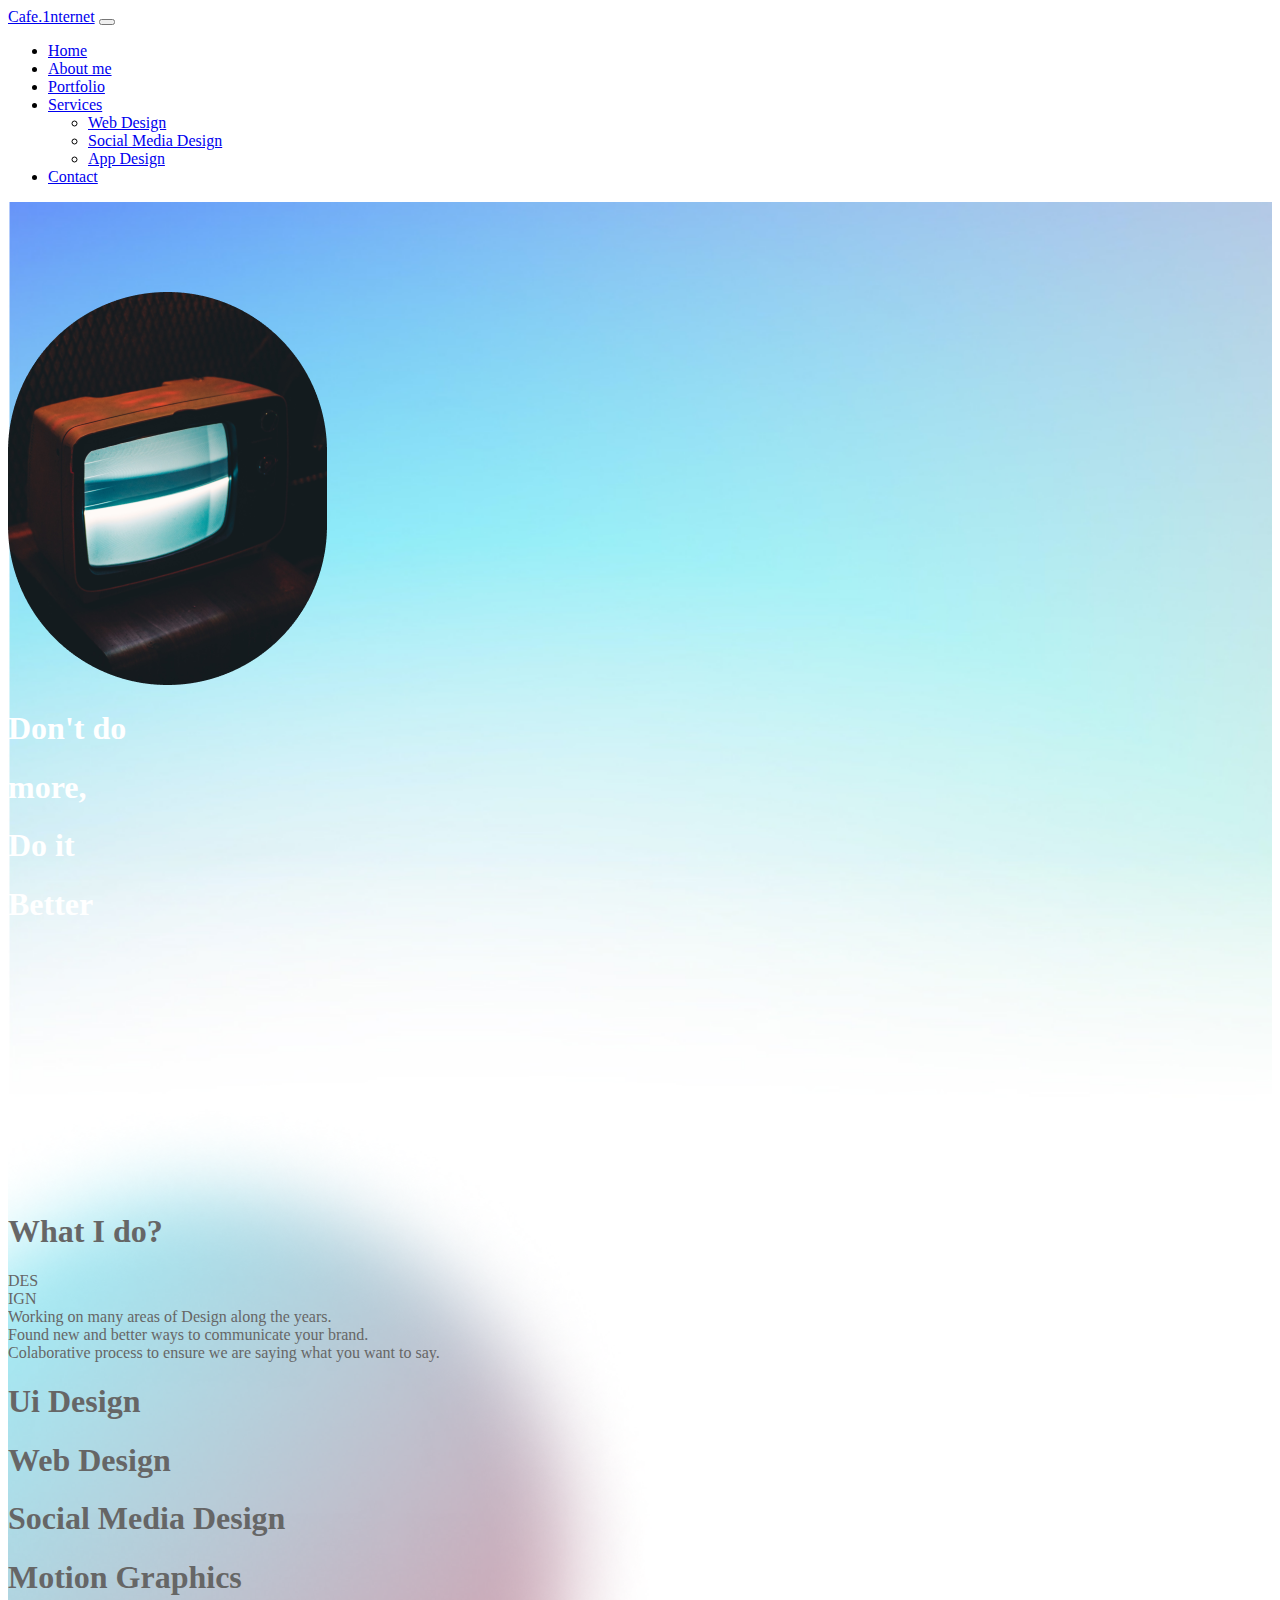
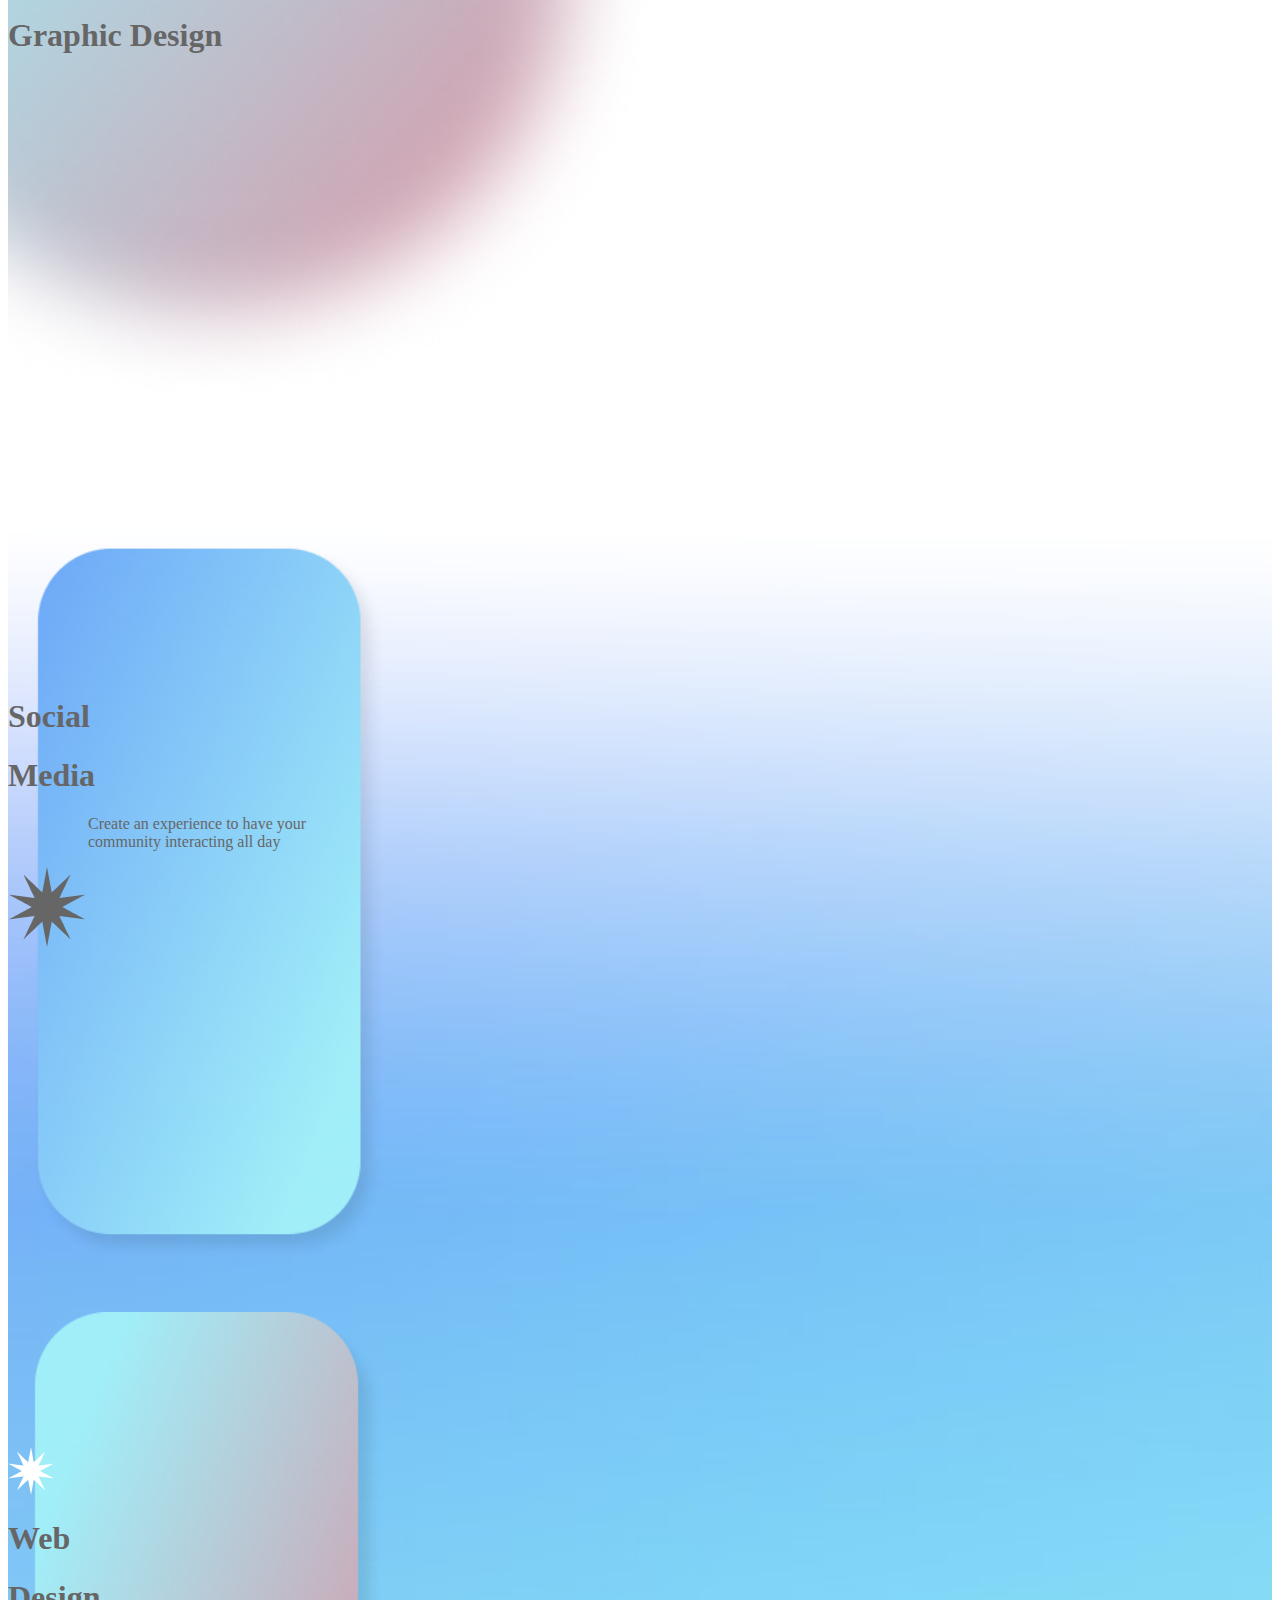
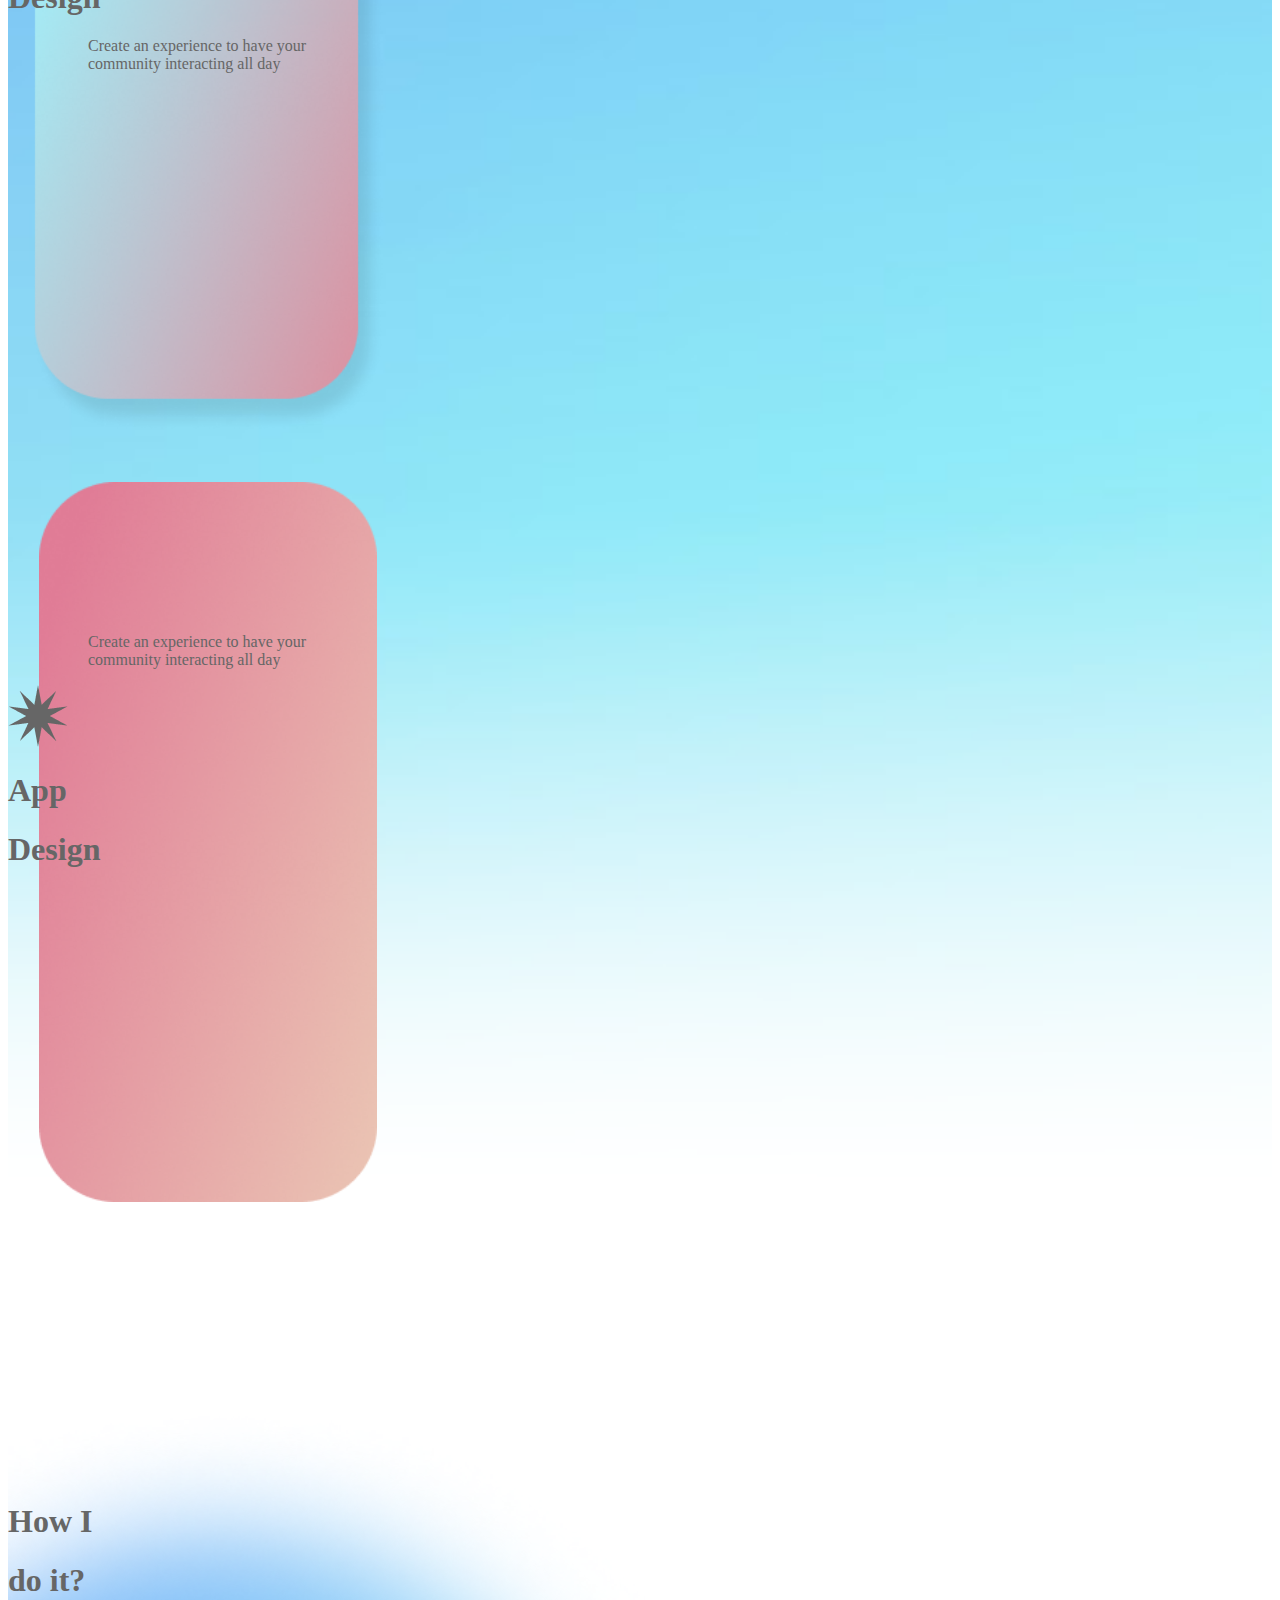
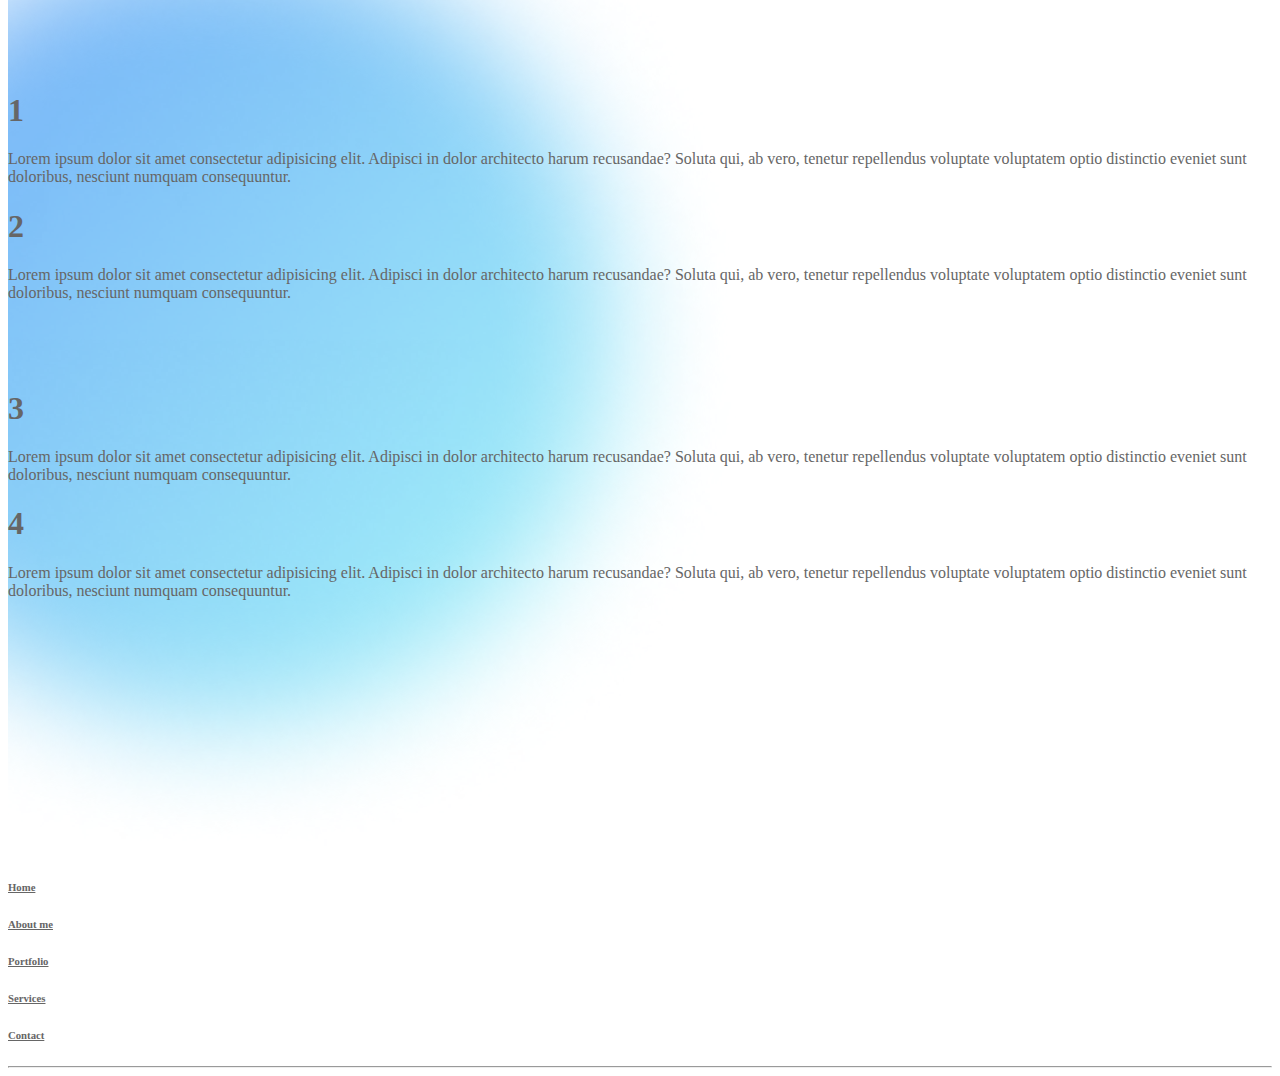
<file: index.html>
<!DOCTYPE html>
<html lang="en">
<head>
    <meta charset="UTF-8">
    <meta http-equiv="X-UA-Compatible" content="IE=edge">
    <meta name="viewport" content="width=device-width, initial-scale=1.0">
    <title>Portfolio</title>
    <link rel="preconnect" href="https://fonts.googleapis.com">
        <link rel="preconnect" href="https://fonts.gstatic.com" crossorigin>
        <link href="https://fonts.googleapis.com/css2?family=Oi&family=Roboto&display=swap" rel="stylesheet">
        <link href="https://cdn.jsdelivr.net/npm/bootstrap@5.1.3/dist/css/bootstrap.min.css" rel="stylesheet" integrity="sha384-1BmE4kWBq78iYhFldvKuhfTAU6auU8tT94WrHftjDbrCEXSU1oBoqyl2QvZ6jIW3" crossorigin="anonymous">
        <link rel="stylesheet" href="./style.css">
</head>
<body>
    <header></header>
    <nav class="navbar navbar-expand-lg navbar-light bg-light">
        <div class="container-fluid">
        <a class="navbar-brand" href="./index.html">Cafe.1nternet</a>
        <button class="navbar-toggler" type="button" data-bs-toggle="collapse" data-bs-target="#navbarSupportedContent" aria-controls="navbarSupportedContent" aria-expanded="false" aria-label="Toggle navigation">
            <span class="navbar-toggler-icon"></span>
        </button>
        <div class="collapse navbar-collapse" id="navbarSupportedContent">
            <ul class="navbar-nav me-auto mb-2 mb-lg-0">
            <li class="nav-item">
                <a class="nav-link active" aria-current="page" href="#">Home</a>
            </li>
            <li class="nav-item">
                <a class="nav-link" href="./Pages/about-me.html">About me</a>
            </li>
            <li class="nav-item">
                <a class="nav-link" href="./Pages/portfolio.html">Portfolio</a>
            </li>
            <li class="nav-item dropdown">
                <a class="nav-link dropdown-toggle" href="#" id="navbarDropdown" role="button" data-bs-toggle="dropdown" aria-expanded="false">
                Services
                </a>
                <ul class="dropdown-menu" aria-labelledby="navbarDropdown">
                <li><a class="dropdown-item" href="#">Web Design</a></li>
                <li><a class="dropdown-item" href="#">Social Media Design</a></li>
                <li><a class="dropdown-item" href="#">App Design</a></li>
                </ul>
            </li>
            <li class="nav-item">
                <a class="nav-link" href="./Pages/">Contact</a>
            </li>
            </ul>
        </div>
        </div>
    </nav>
    <div class="Home__Header__BG">
        <div class="container">
            <div class="row">
                    <div class="col-6"><img src="./img/Banner_img.png" alt=""></div>
                    <div class="col-6">
                        <h1 class="display-2 fw-bold text--white">Don't do</h1>
                        <h1 class="display-2 fw-bold text--white"> more, </h1>
                        <h1 class="display-1 fw-bold text--white"> Do it </h1>
                        <h1 class="display-1 fw-bold text--white"> Better </h1>
                    </div>
                </div>
            </div>
        </div>
    </div>
    <span></span>
    <main>
        <section class="WhatIdo__BG ">
            <div class="container">
                <div class="row">
                    <!-- Stack the columns on mobile by making one full-width and the other half-width -->
                    <div class="row">
                        <div class="col-lg-5 col-md-12  align-middle WhatIdo__Rspnsve">
                            <h1 class="fw-bold text--gray "> What I do?</h1>
                            <div class="row display-2 fw-bold text--gray"> DES</div>
                            <div class="row display-2 fw-bold text--gray"> IGN</div>
                            <div class="row text--gray"> Working on many areas of Design along the years.</div>
                            <div class="row text--gray"> Found new and better ways to communicate your brand.</div>
                            <div class="row text--gray"> Colaborative process to ensure we are saying what you want to say.</div>
                        </div>
                    <div class="col-lg-7 col-md-12 align-middle WhatIdo__Rspnsve">
                        <h1 class="fw-bold text--gray text-end">Ui Design</h1>
                        <h1 class="fw-bold text--gray text-end">Web Design</h1>
                        <h1 class="fw-bold text--gray text-end">Social Media Design</h1>
                        <h1 class="fw-bold text--gray text-end">Motion Graphics</h1>
                        <h1 class="fw-bold text--gray text-end">Graphic Design</h1>
                    </div>
                </div>
            </div>
        </section>
        <section class="services__BG">
            <div class="container">
                <div class="row justify-content-evenly">
                    <div class="col-xl-4 col-md-6 col-sm-6 services__Panel1">
                        <div class="row">
                            <h1 class="fw-bold text--gray">Social</h1>
                            <h1 class="fw-bold text--gray">Media</h1>
                        </div>
                        <div class="row">
                            <p class="text--gray text-center services__Panel__text">Create an experience to have your community interacting all day</p>
                        </div>
                        <div class="row services__Panel__STAR1">
                            <img src="./img/services__Panel1__STAR.png" alt="">
                        </div>
                    </div>
                    <div class="col-xl-4 col-md-6 col-sm-4 services__Panel2">
                        <div class="row services__Panel__STAR2 mx-auto d-block">
                            <img src="./img/Services__Panel 2__STAR.png" alt="">
                        </div>
                        <div class="row">
                            <h1 class="fw-bold text--gray">Web</h1>
                            <h1 class="fw-bold text--gray">Design</h1>
                        </div>
                        <div class="row align-bottom">
                            <p class="text--gray text-center services__Panel__text">Create an experience to have your community interacting all day</p>
                        </div>
                    </div>
                    <div class="col-xl-4 col-md-6 col-sm-6 services__Panel3">
                        <div class="row">
                            <p class="text--gray text-center services__Panel__text">Create an experience to have your community interacting all day</p>
                        </div>
                        <div class="row services__Panel__STAR2 mx-auto d-block">
                            <img src="./img/Services__Panel 3__STAR.png" alt="">
                        </div>
                        <div class="row services__Panel1__STAR align-text-bottom">
                            <h1 class="fw-bold text--gray">App</h1>
                            <h1 class="fw-bold text--gray">Design</h1>
                        </div>
                    </div>
                    
                </div>
            </div>
        </section>
        <section class="HowIdoit__BG">
            <div class="row HowIdoit__text">
                <div class="col-lg-3 col-md-12">
                    <h1 class="display-1 fw-bold text--gray text-center"> How I</h1>
                    <h1 class="display-1 fw-bold text--gray text text-center"> do it?</h1>
                </div>
                <div class="col-lg-9 col-md-12">
                    <div class="row HowIdoit__text">
                        <div class="col-lg-1 col-md-2 col-sm-4 text-end">
                            <h1 class="display-1 fw-bold text--gray">1</h1>
                        </div>
                        <div class="col-lg-4 col-md-3 col-sm-8">
                            <p class="text--gray text-center">Lorem ipsum dolor sit amet consectetur adipisicing elit. Adipisci in dolor architecto harum recusandae? Soluta qui, ab vero, tenetur repellendus voluptate voluptatem optio distinctio eveniet sunt doloribus, nesciunt numquam consequuntur.</p>
                        </div>
                        <div class="col-lg-2 col-sm-0 col-md-2"></div>
                        <div class="col-lg-1 col-sm-4 col-md-2 text-end">
                            <h1 class="display-1 fw-bold text--gray">2</h1>
                        </div>
                        <div class="col-lg-4 col-sm-8 col-md-3">
                            <p class="text--gray text-center">Lorem ipsum dolor sit amet consectetur adipisicing elit. Adipisci in dolor architecto harum recusandae? Soluta qui, ab vero, tenetur repellendus voluptate voluptatem optio distinctio eveniet sunt doloribus, nesciunt numquam consequuntur.</p>
                        </div>
                    <div class="row HowIdoit__text">
                        <div class="col-lg-1 col-sm-4 col-md-2 text-end">
                            <h1 class="display-1 fw-bold text--gray">3</h1>
                        </div>
                        <div class="col-lg-4 col-sm-8 col-md-3">
                            <p class="text--gray text-center">Lorem ipsum dolor sit amet consectetur adipisicing elit. Adipisci in dolor architecto harum recusandae? Soluta qui, ab vero, tenetur repellendus voluptate voluptatem optio distinctio eveniet sunt doloribus, nesciunt numquam consequuntur.</p>
                        </div>
                        <div class="col-lg-2 col-sm-0 col-md-2"></div>
                        <div class="col-lg-1 col-sm-4 col-md-2 text-end">
                            <h1 class="display-1 fw-bold text--gray">4</h1>
                        </div>
                        <div class="col-lg-4 col-sm-8 col-md-3">
                            <p class="text--gray text-center">Lorem ipsum dolor sit amet consectetur adipisicing elit. Adipisci in dolor architecto harum recusandae? Soluta qui, ab vero, tenetur repellendus voluptate voluptatem optio distinctio eveniet sunt doloribus, nesciunt numquam consequuntur.</p>
                        </div>
                    </div>
                </div>
            </div>
        </section>
    </main>
    <script src="https://cdn.jsdelivr.net/npm/bootstrap@5.1.3/dist/js/bootstrap.bundle.min.js" integrity="sha384-ka7Sk0Gln4gmtz2MlQnikT1wXgYsOg+OMhuP+IlRH9sENBO0LRn5q+8nbTov4+1p" crossorigin="anonymous"></script>
</body>
<footer>
    <div class="container justify-content-evenly">
        
        <section class="mt-5">
          
          <div class="row text-center d-flex justify-content-center pt-5">
            
            <div class="col-md-2">
              <h6 class="font-weight-bold">
                <a href="./index.html" class="text--gray">Home</a>
              </h6>
            </div>
            
            <div class="col-md-2">
              <h6 class="font-weight-bold">
                <a href="./Pages/about-me.html" class="text--gray">About me</a>
              </h6>
            </div>
            <div class="col-md-2">
              <h6 class="font-weight-bold">
                <a href="./Pages/portfolio.html" class="text--gray">Portfolio</a>
              </h6>
            </div>
            <div class="col-md-2">
              <h6 class="font-weight-bold">
                <a href="#!" class="text--gray">Services</a>
              </h6>
            </div>
            <div class="col-md-2">
              <h6 class="font-weight-bold">
                <a href="./Pages/contact.html" class="text--gray">Contact</a>
              </h6>
            </div>
          </div>
        </section>
  
        <hr class="my-5" />
</footer>
</file>
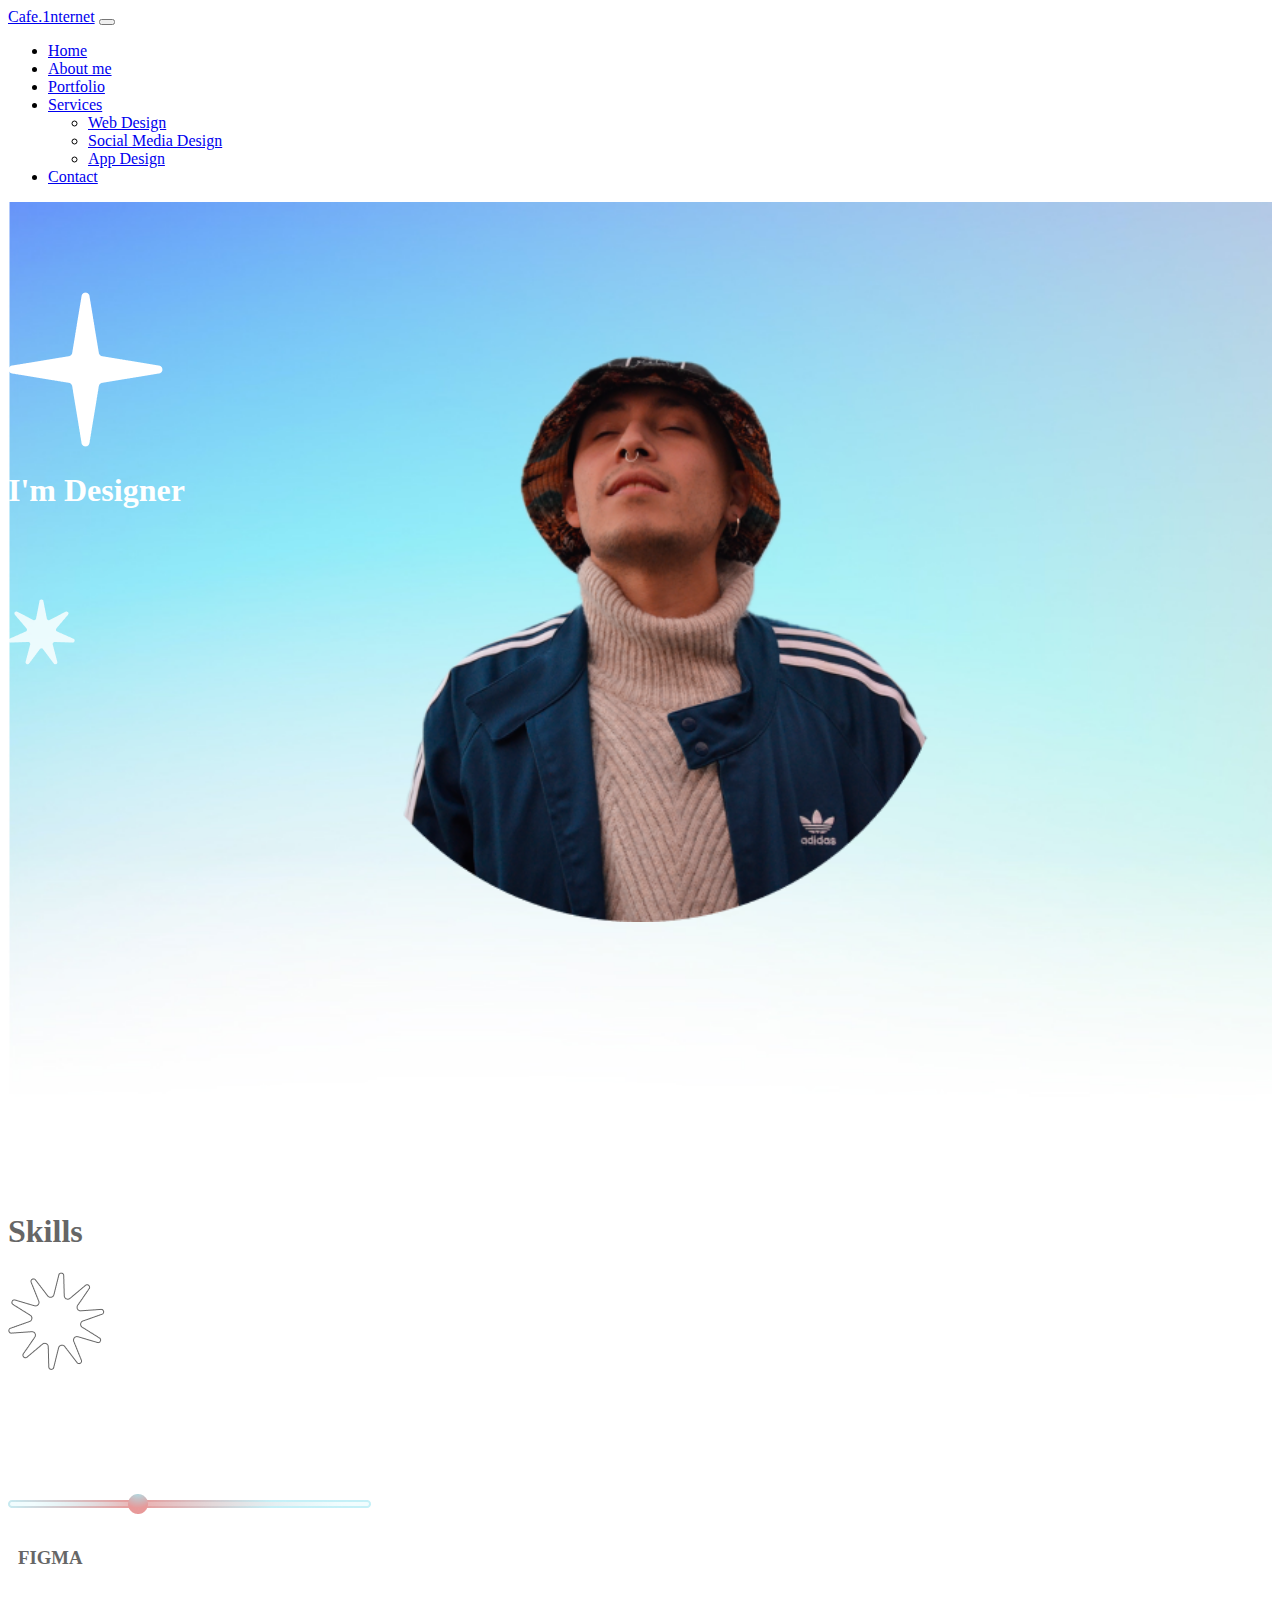
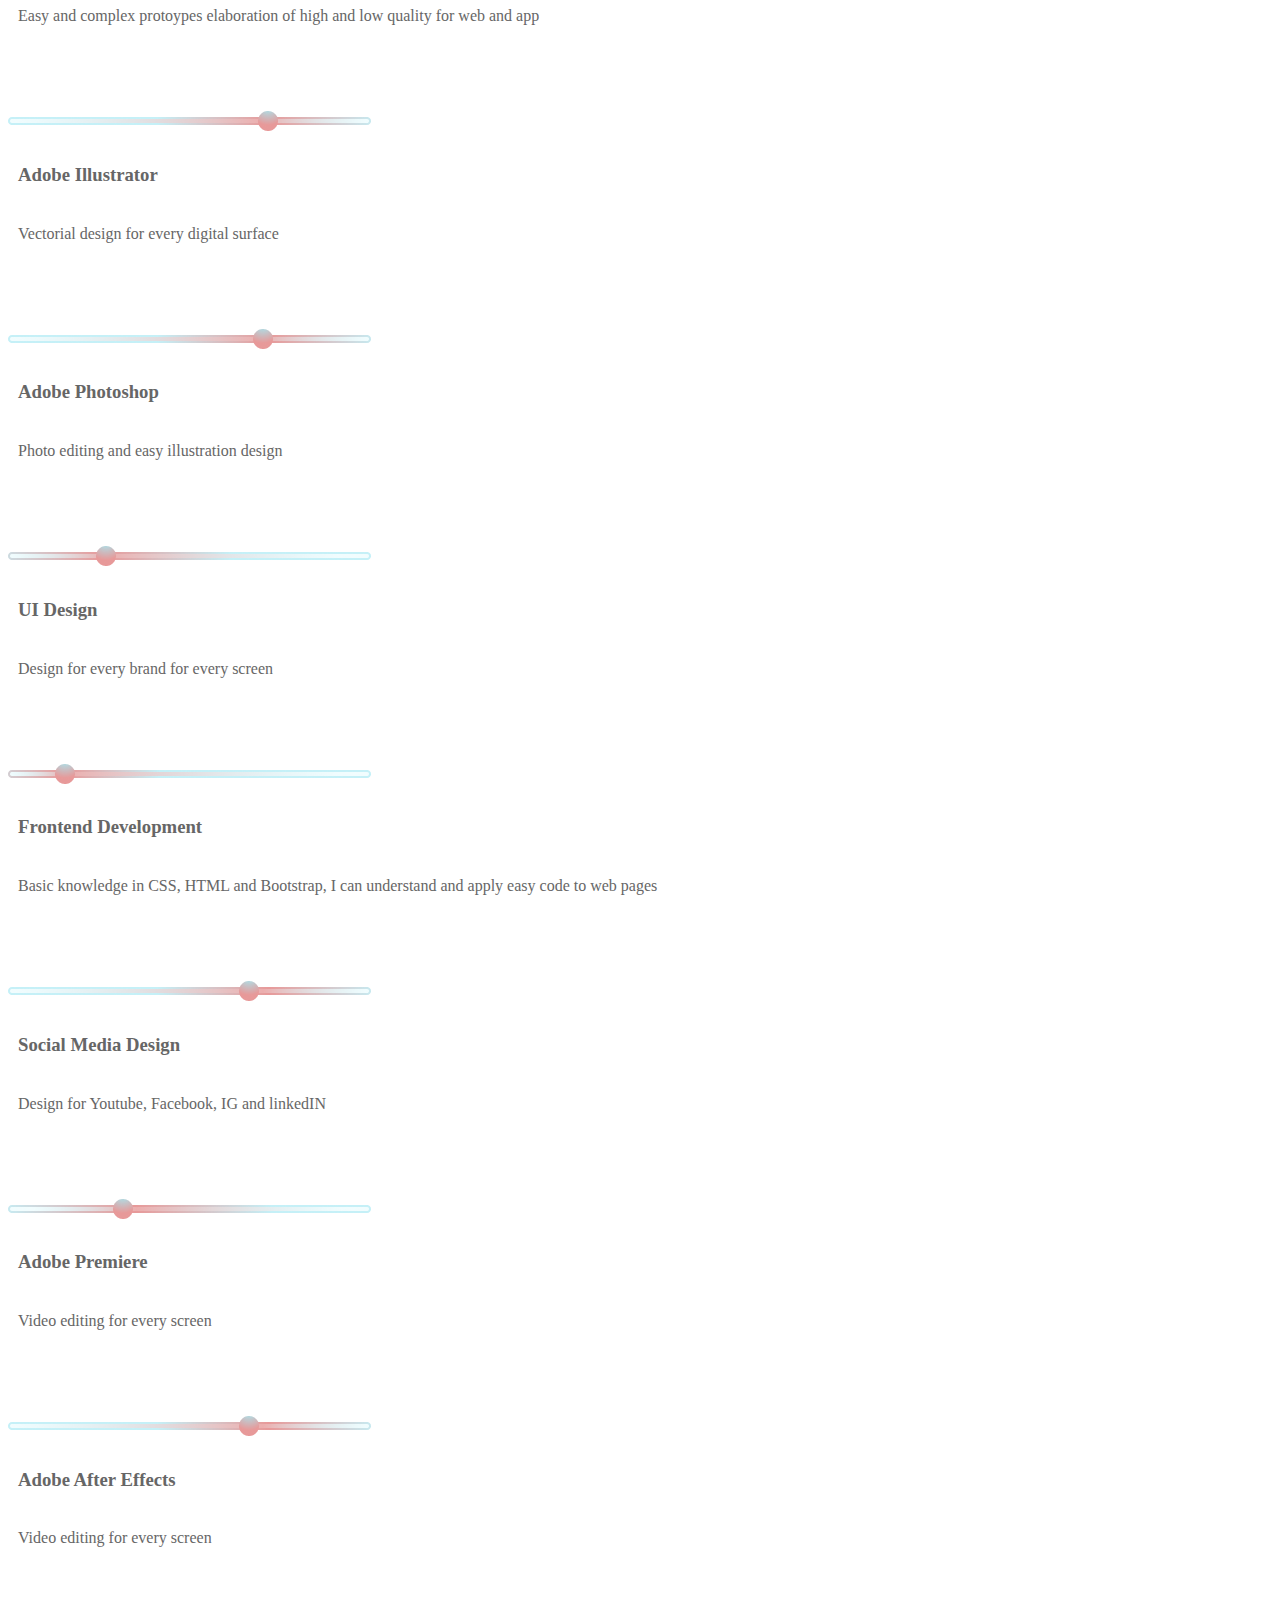
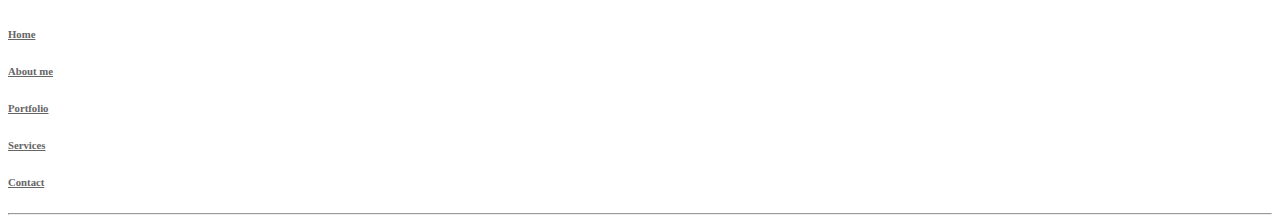
<file: Pages/about-me.html>
<!DOCTYPE html>
<html lang="en">
<head>
    <meta charset="UTF-8">
    <meta http-equiv="X-UA-Compatible" content="IE=edge">
    <meta name="viewport" content="width=device-width, initial-scale=1.0">
    <title>Portfolio</title>
    <link rel="preconnect" href="https://fonts.googleapis.com">
        <link rel="preconnect" href="https://fonts.gstatic.com" crossorigin>
        <link href="https://fonts.googleapis.com/css2?family=Oi&family=Roboto&display=swap" rel="stylesheet">
        <link href="https://cdn.jsdelivr.net/npm/bootstrap@5.1.3/dist/css/bootstrap.min.css" rel="stylesheet" integrity="sha384-1BmE4kWBq78iYhFldvKuhfTAU6auU8tT94WrHftjDbrCEXSU1oBoqyl2QvZ6jIW3" crossorigin="anonymous">
        <link rel="stylesheet" href="../style.css">
</head>
<body>
    <header></header>
    <nav class="navbar navbar-expand-lg navbar-light bg-light">
        <div class="container-fluid">
        <a class="navbar-brand" href="../index.html">Cafe.1nternet</a>
        <button class="navbar-toggler" type="button" data-bs-toggle="collapse" data-bs-target="#navbarSupportedContent" aria-controls="navbarSupportedContent" aria-expanded="false" aria-label="Toggle navigation">
            <span class="navbar-toggler-icon"></span>
        </button>
        <div class="collapse navbar-collapse" id="navbarSupportedContent">
            <ul class="navbar-nav me-auto mb-2 mb-lg-0">
            <li class="nav-item">
                <a class="nav-link active" aria-current="page" href="../index.html">Home</a>
            </li>
            <li class="nav-item">
                <a class="nav-link" href="#">About me</a>
            </li>
            <li class="nav-item">
                <a class="nav-link" href="../Pages/portfolio.html">Portfolio</a>
            </li>
            <li class="nav-item dropdown">
                <a class="nav-link dropdown-toggle" href="#" id="navbarDropdown" role="button" data-bs-toggle="dropdown" aria-expanded="false">
                Services
                </a>
                <ul class="dropdown-menu" aria-labelledby="navbarDropdown">
                <li><a class="dropdown-item" href="#">Web Design</a></li>
                <li><a class="dropdown-item" href="#">Social Media Design</a></li>
                <li><a class="dropdown-item" href="#">App Design</a></li>
                </ul>
            </li>
            <li class="nav-item">
                <a class="nav-link" href="../Pages/contact.html">Contact</a>
            </li>
            </ul>
        </div>
        </div>
    </nav>
    <div class="Home__Header__BG">
        <div class="container">
            <div class="row Aboutme__BG__image">
                    <div class="col-lg-2">
                        <img src="../img/Aboutme_Header__STAR4.png" alt="">
                    </div>
                    <div class="col-lg-8 text-center align-self-end Aboutme__BG__text">
                        <h1 class="display-1 fw-bold text--white"> I'm Designer </h1>
                    </div>
                    <div class="col-lg-2 align-self-center">
                        <img src="../img/Aboutme_Header__STAR7.png" alt="">
                    </div>
                </div>
            </div>
        </div>
    </div>
    <section>
        <div class="container">
            <div class="row Aboutme__skills__title">
                <div class="col-7">
                    <h1 class="display-1 fw-bold text--gray text-end"> Skills </h1>
                </div>
                <div class="col-5">
                    <img src="../img/Aboutme_skills_strokeStar.png" class="rounded float-start" alt="">
                </div>
            </div>
            <div class="row justify-content-evenly">
                <div class="col-lg-6 col-sm-12 col-xl-4 Aboutme__skills__block">
                    <img src="../img/Aboutme_skills_figma.png" class="rounded mx-auto d-block" alt="">
                    <h3 class="fw-bold text--gray text-center Aboutme__skills__text">FIGMA</h3>
                    <p class="text--gray Aboutme__skills__text">Easy and complex protoypes elaboration of high and low quality for web and app</p>
                </div>
                <div class="col-lg-6 col-sm-12 col-xl-4 Aboutme__skills__block">
                    <img src="../img/Aboutme_skills_AI.png" class="rounded mx-auto d-block" alt="">
                    <h3 class="fw-bold text--gray text-center Aboutme__skills__text">Adobe Illustrator</h3>
                    <p class="text--gray Aboutme__skills__text">Vectorial design for every digital surface</p>
                </div>
                <div class="col-lg-6 col-sm-12 col-xl-4 Aboutme__skills__block">
                    <img src="../img/Aboutme_skills_Photoshop.png" class="rounded mx-auto d-block" alt="">
                    <h3 class="fw-bold text--gray text-center Aboutme__skills__text">Adobe Photoshop</h3>
                    <p class="text--gray Aboutme__skills__text">Photo editing and easy illustration design</p>
                </div>
                <div class="col-lg-6 col-sm-12 col-xl-4 Aboutme__skills__block">
                    <img src="../img/Aboutme_skills_UIDesign.png" class="rounded mx-auto d-block" alt="">
                    <h3 class="fw-bold text--gray text-center Aboutme__skills__text">UI Design</h3>
                    <p class="text--gray Aboutme__skills__text">Design for every brand for every screen</p>
                </div>
                <div class="col-lg-6 col-sm-12 col-xl-4 Aboutme__skills__block">
                    <img src="../img/Aboutme_skills_WebDevelopment.png" class="rounded mx-auto d-block" alt="">
                    <h3 class="fw-bold text--gray text-center Aboutme__skills__text">Frontend Development</h3>
                    <p class="text--gray Aboutme__skills__text">Basic knowledge in CSS, HTML and Bootstrap, I can understand and apply easy code to web pages</p>
                </div>
                <div class="col-lg-6 col-sm-12 col-xl-4 Aboutme__skills__block">
                    <img src="../img/Aboutme_skills_SocialMediaDesign.png" class="rounded mx-auto d-block" alt="">
                    <h3 class="fw-bold text--gray text-center Aboutme__skills__text">Social Media Design</h3>
                    <p class="text--gray Aboutme__skills__text">Design for Youtube, Facebook, IG and linkedIN</p>
                </div>
                <div class="col-lg-6 col-sm-12 col-xl-4 Aboutme__skills__block">
                    <img src="../img/Aboutme_skills_AdobePremiere.png" class="rounded mx-auto d-block" alt="">
                    <h3 class="fw-bold text--gray text-center Aboutme__skills__text">Adobe Premiere</h3>
                    <p class="text--gray Aboutme__skills__text">Video editing for every screen</p>
                </div>
                <div class="col-lg-6 col-sm-12 col-xl-4 Aboutme__skills__block">
                    <img src="../img/Aboutme_skills_SocialMediaDesign.png" class="rounded mx-auto d-block" alt="">
                    <h3 class="fw-bold text--gray text-center Aboutme__skills__text">Adobe After Effects</h3>
                    <p class="text--gray Aboutme__skills__text">Video editing for every screen</p>
                </div>
            </div>
        </div>
    </section>
    <footer>
        <div class="container justify-content-evenly">
            
            <section class="mt-5">
              
              <div class="row text-center d-flex justify-content-center pt-5">
                
                <div class="col-md-2">
                  <h6 class="font-weight-bold">
                    <a href="../index.html" class="text--gray">Home</a>
                  </h6>
                </div>
                
                <div class="col-md-2">
                  <h6 class="font-weight-bold">
                    <a href="../Pages/about-me.html" class="text--gray">About me</a>
                  </h6>
                </div>
                <div class="col-md-2">
                  <h6 class="font-weight-bold">
                    <a href="../Pages/portfolio.html" class="text--gray">Portfolio</a>
                  </h6>
                </div>
                <div class="col-md-2">
                  <h6 class="font-weight-bold">
                    <a href="#!" class="text--gray">Services</a>
                  </h6>
                </div>
                <div class="col-md-2">
                  <h6 class="font-weight-bold">
                    <a href="../Pages/contact.html" class="text--gray">Contact</a>
                  </h6>
                </div>
              </div>
            </section>
      
            <hr class="my-5" />
    </footer>
</file>
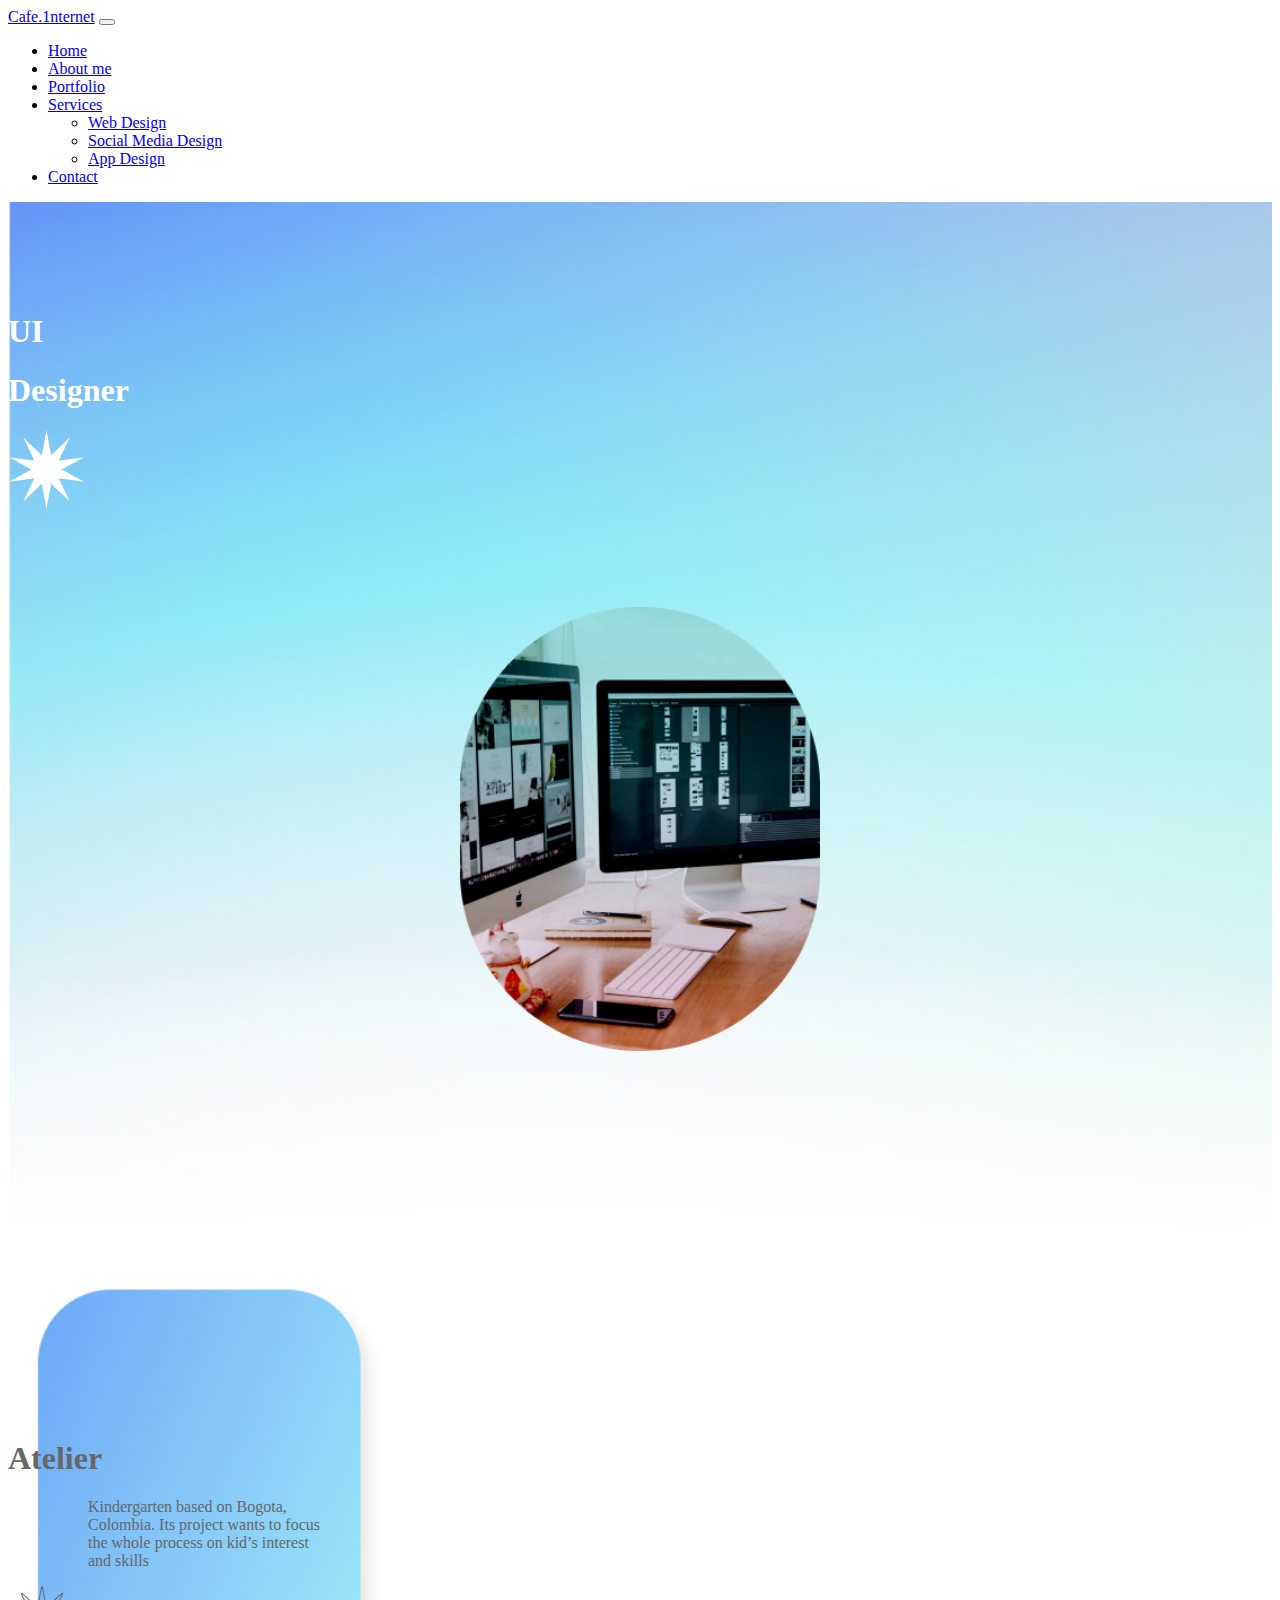
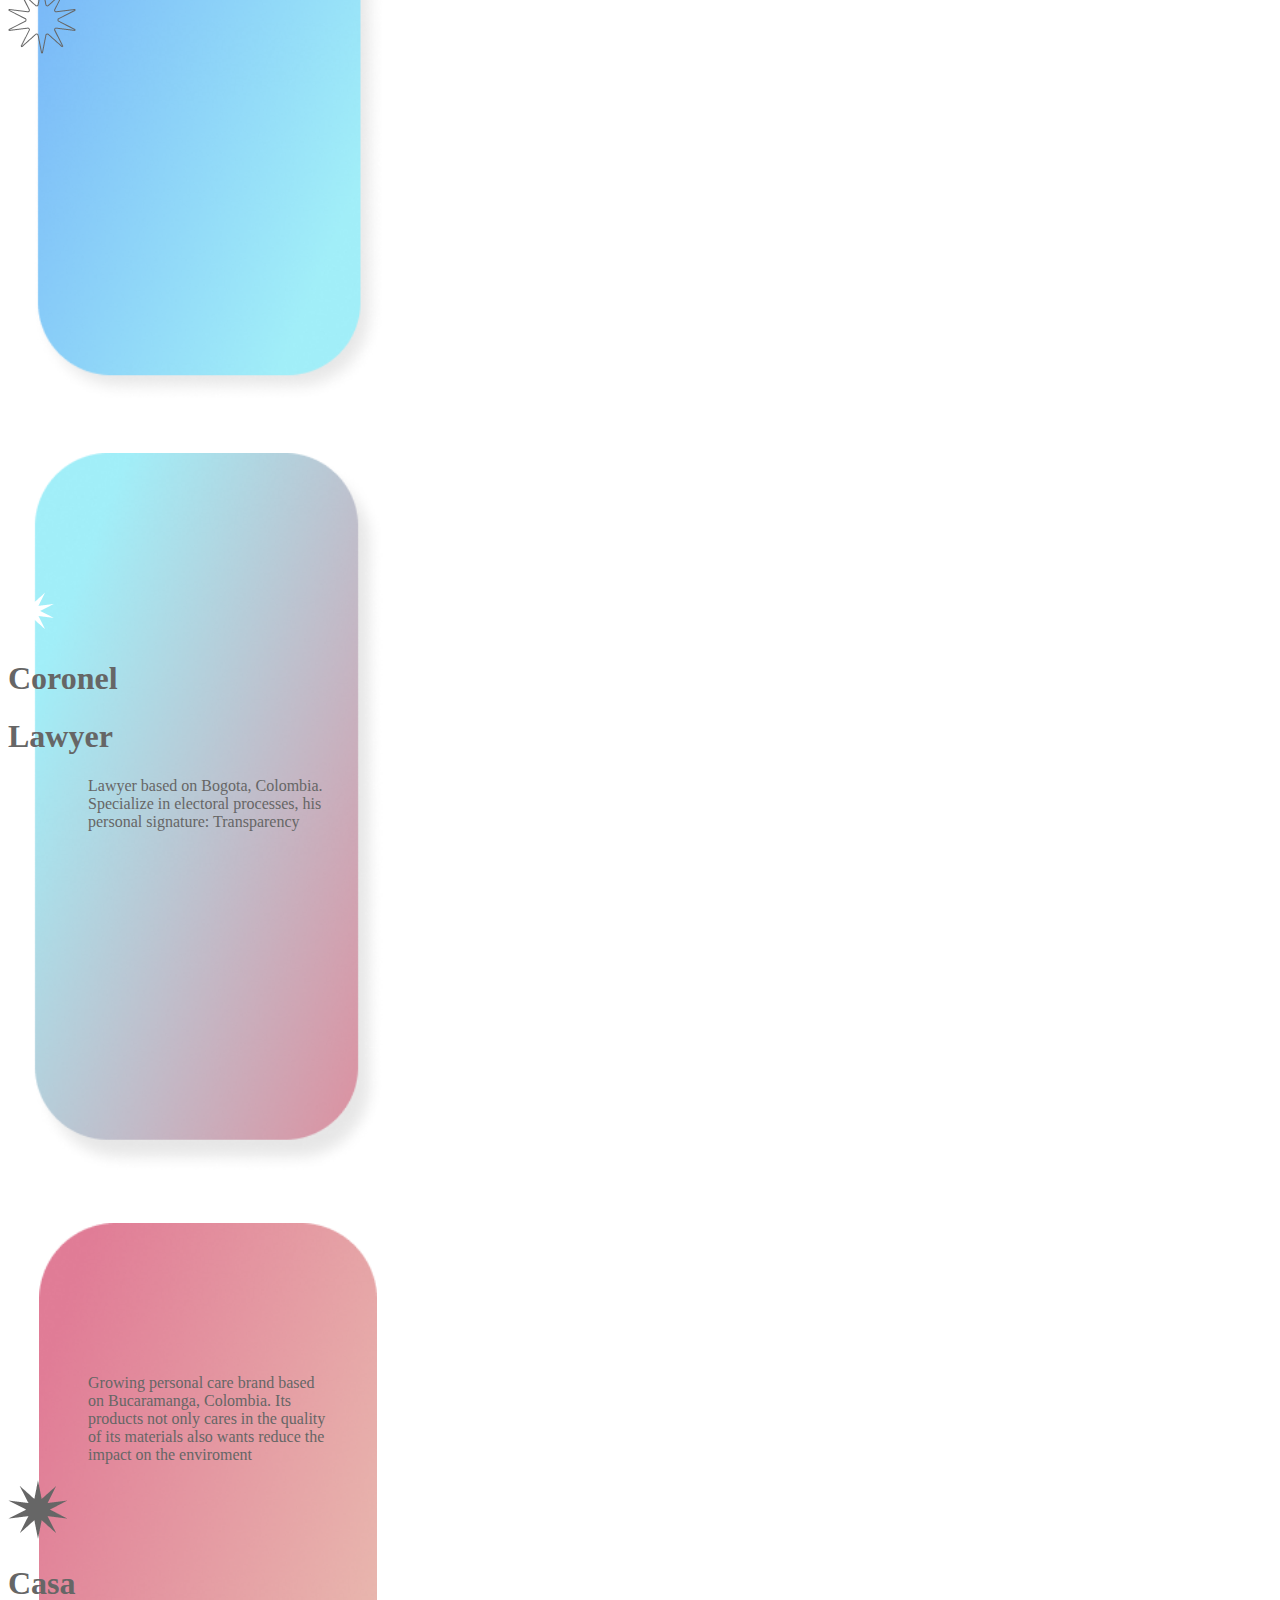
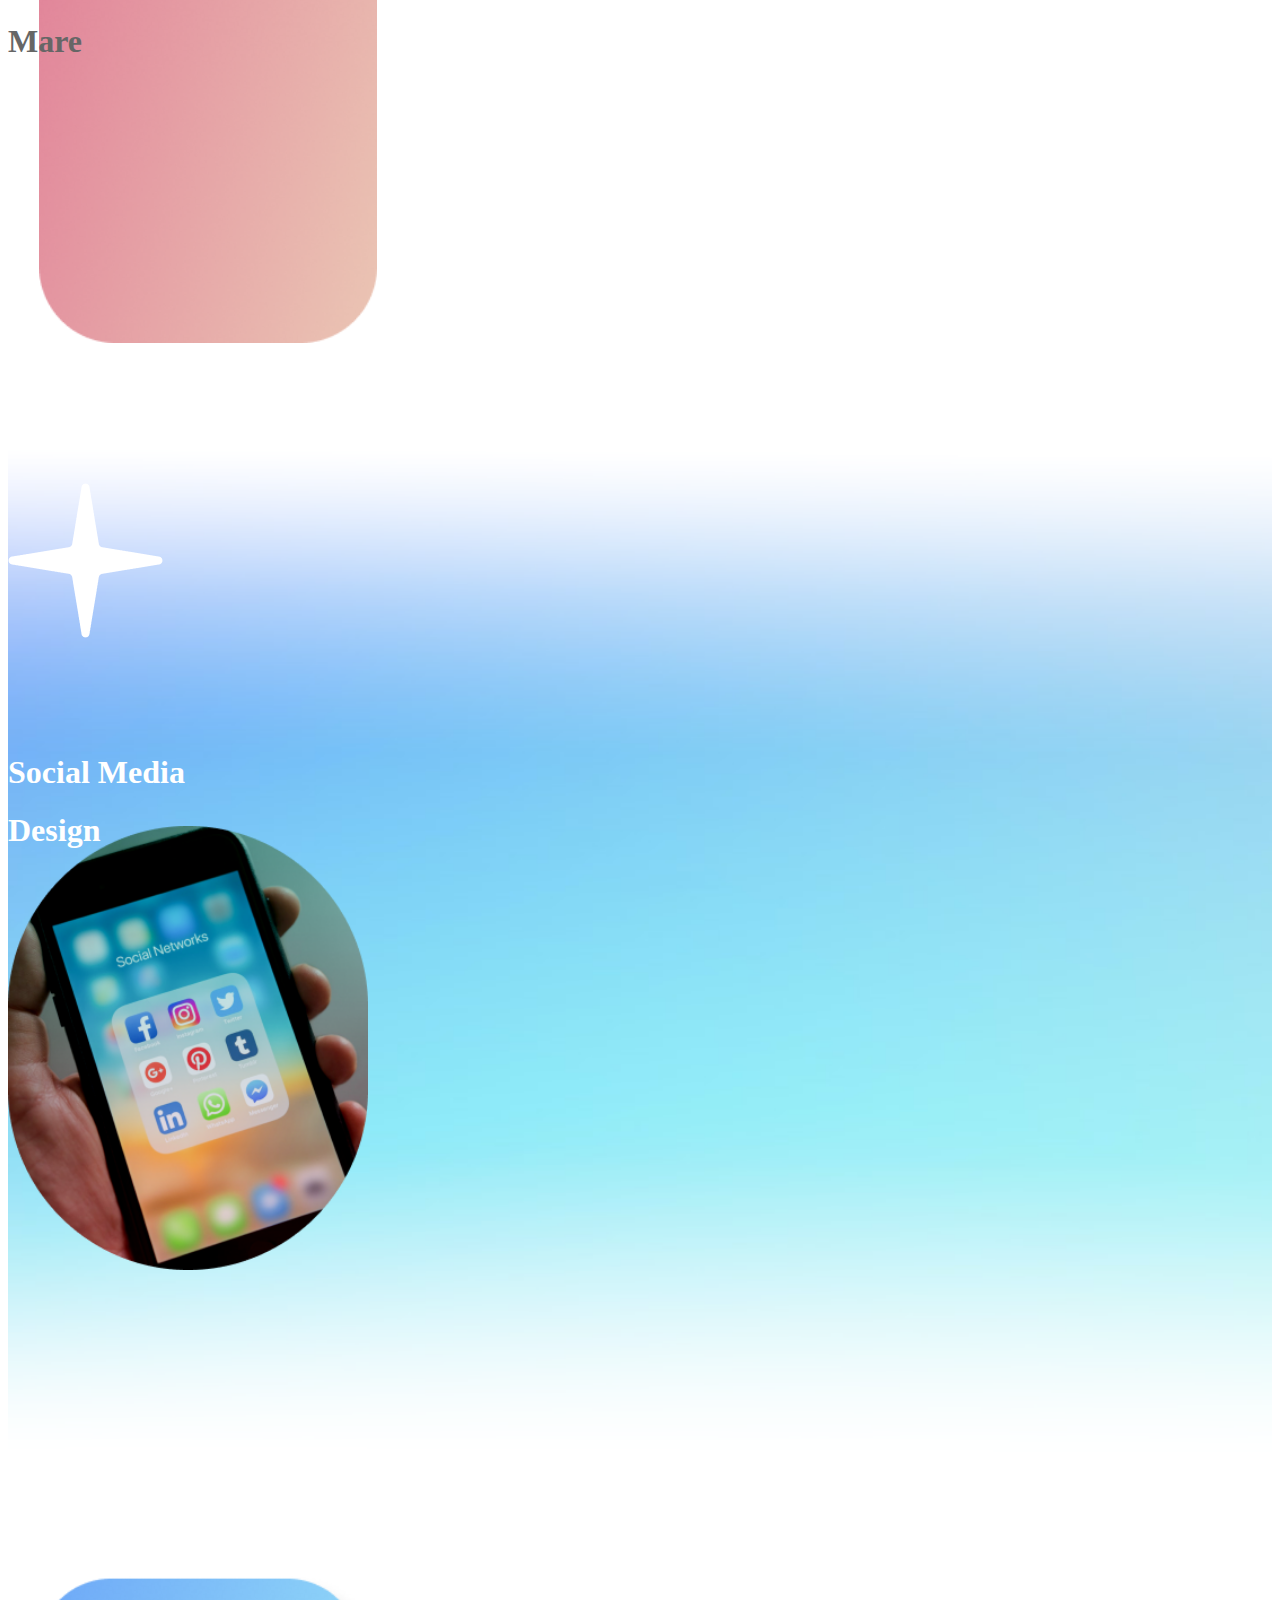
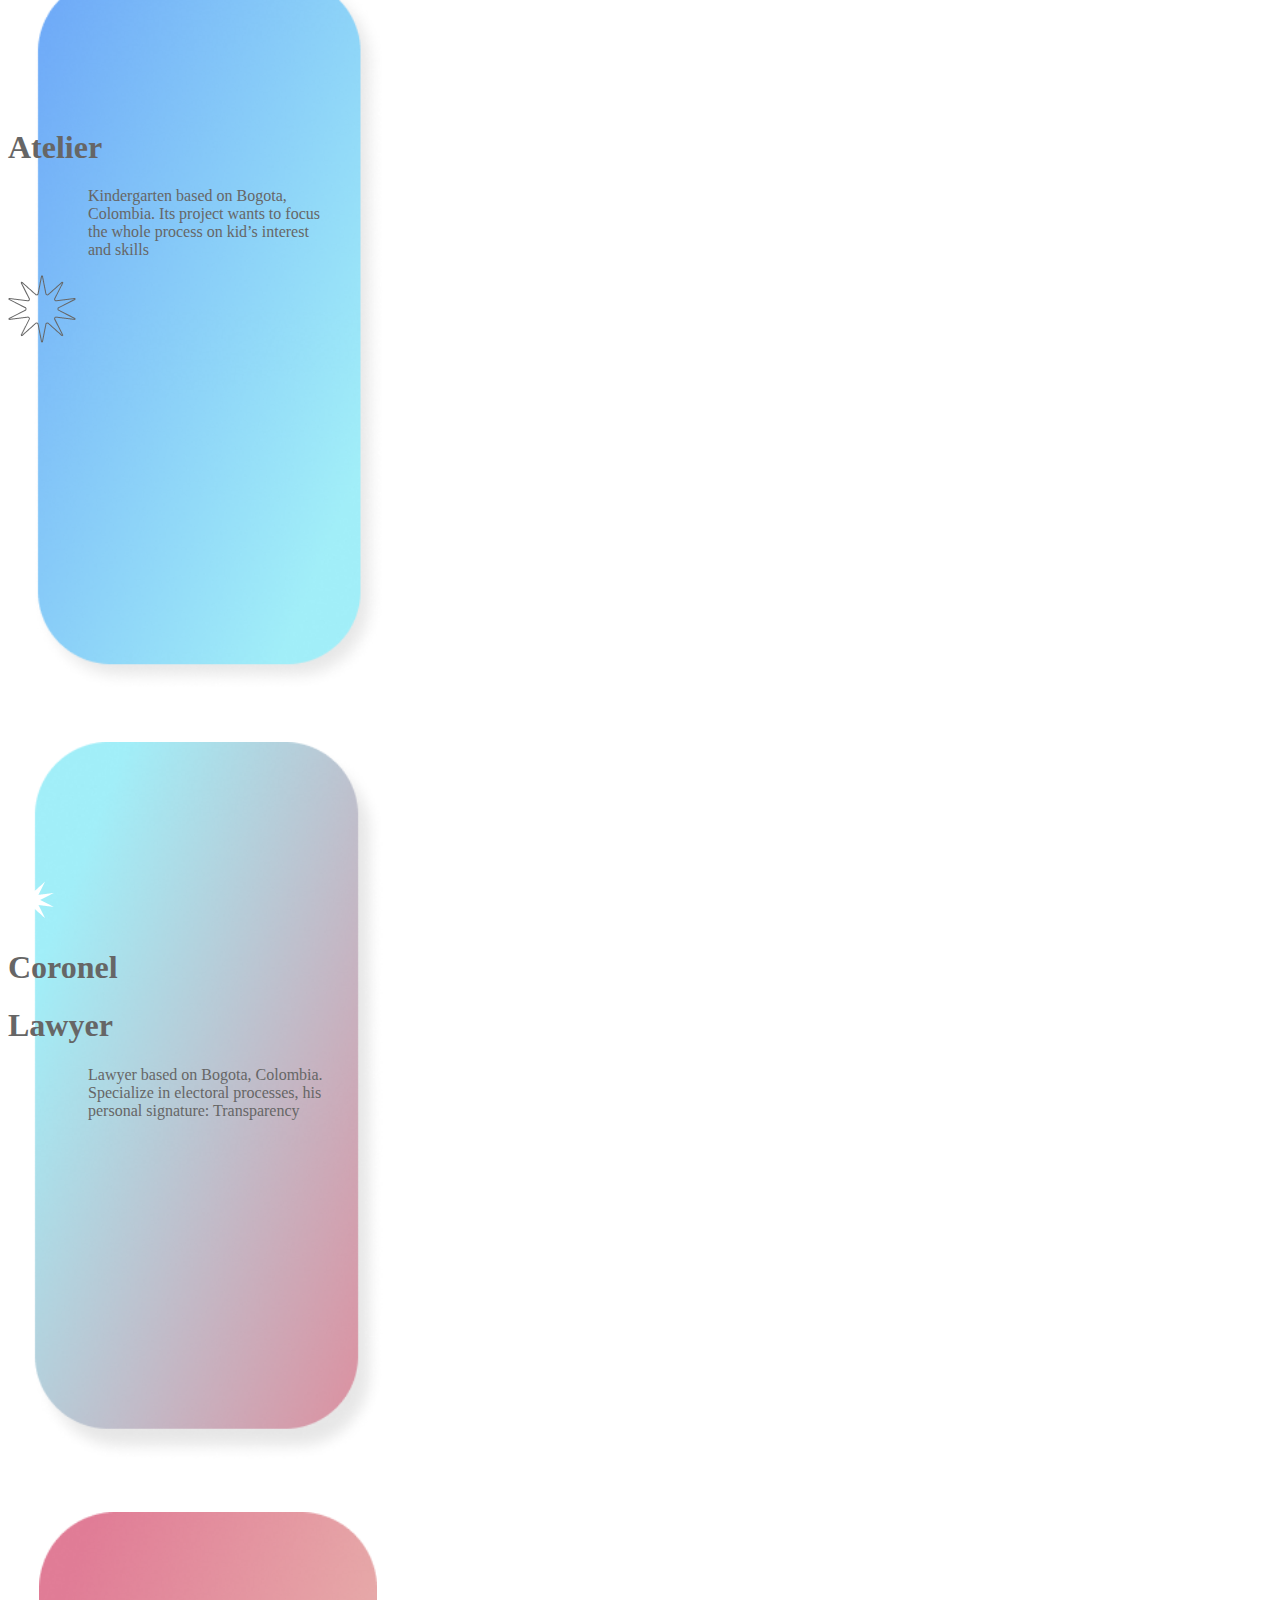
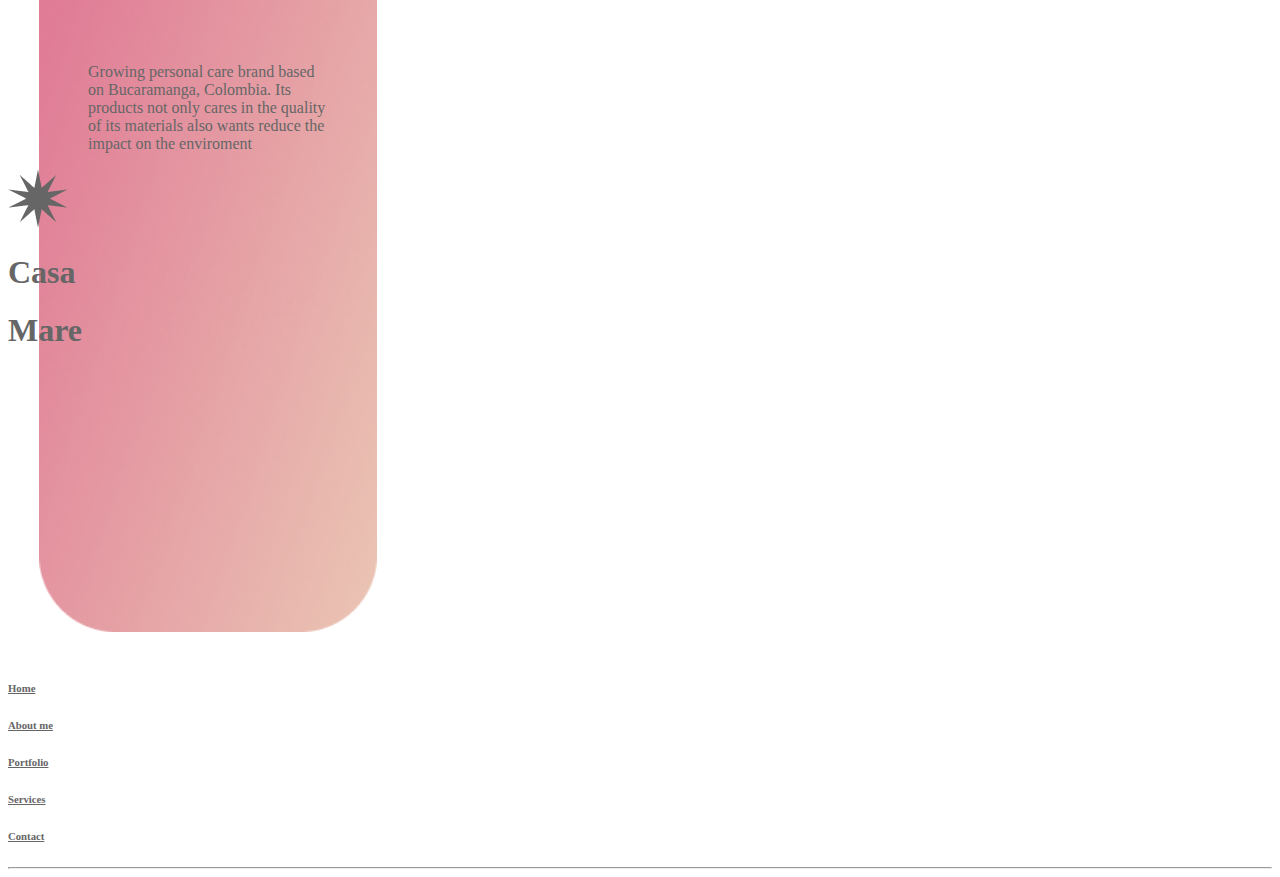
<file: Pages/portfolio.html>
<!DOCTYPE html>
<html lang="en">
<head>
    <meta charset="UTF-8">
    <meta http-equiv="X-UA-Compatible" content="IE=edge">
    <meta name="viewport" content="width=device-width, initial-scale=1.0">
    <title>Portfolio</title>
    <link rel="preconnect" href="https://fonts.googleapis.com">
        <link rel="preconnect" href="https://fonts.gstatic.com" crossorigin>
        <link href="https://fonts.googleapis.com/css2?family=Oi&family=Roboto&display=swap" rel="stylesheet">
        <link href="https://cdn.jsdelivr.net/npm/bootstrap@5.1.3/dist/css/bootstrap.min.css" rel="stylesheet" integrity="sha384-1BmE4kWBq78iYhFldvKuhfTAU6auU8tT94WrHftjDbrCEXSU1oBoqyl2QvZ6jIW3" crossorigin="anonymous">
        <link rel="stylesheet" href="../style.css">
</head>
<body>
    <header></header>
    <nav class="navbar navbar-expand-lg navbar-light bg-light">
        <div class="container-fluid">
        <a class="navbar-brand" href="../index.html">Cafe.1nternet</a>
        <button class="navbar-toggler" type="button" data-bs-toggle="collapse" data-bs-target="#navbarSupportedContent" aria-controls="navbarSupportedContent" aria-expanded="false" aria-label="Toggle navigation">
            <span class="navbar-toggler-icon"></span>
        </button>
        <div class="collapse navbar-collapse" id="navbarSupportedContent">
            <ul class="navbar-nav me-auto mb-2 mb-lg-0">
            <li class="nav-item">
                <a class="nav-link active" aria-current="page" href="../index.html">Home</a>
            </li>
            <li class="nav-item">
                <a class="nav-link" href="./about-me.html">About me</a>
            </li>
            <li class="nav-item">
                <a class="nav-link" href="#">Portfolio</a>
            </li>
            <li class="nav-item dropdown">
                <a class="nav-link dropdown-toggle" href="#" id="navbarDropdown" role="button" data-bs-toggle="dropdown" aria-expanded="false">
                Services
                </a>
                <ul class="dropdown-menu" aria-labelledby="navbarDropdown">
                <li><a class="dropdown-item" href="#">Web Design</a></li>
                <li><a class="dropdown-item" href="#">Social Media Design</a></li>
                <li><a class="dropdown-item" href="#">App Design</a></li>
                </ul>
            </li>
            <li class="nav-item">
                <a class="nav-link" href="../Pages/contact.html">Contact</a>
            </li>
            </ul>
        </div>
        </div>
    </nav>
    <div class="Portfolio__BG">
        <div class="container">
            <div class="row ">
                    <div class="col-lg-6 col-sm-6 align-self-center"> 
                        <h1 class="display-1 fw-bold text--white text-end"> UI </h1>
                        <h1 class="display-1 fw-bold text--white text-end"> Designer </h1>
                    </div>
                    <div class="col-lg-2 col-sm-6 align-self-center">
                        <img src="../img/Portfolio__UIDesign__Header__Star.png" class="rounded mx-auto d-block" alt="">
                    </div>
                    <div class="col-lg-4 col-sm-0 Portfolio__BG__image">
                    </div>
                </div>
            </div>
        </div>
    </div>
    <section>
        <div class="container">
            <div class="row justify-content-evenly">
                <div class="col-xl-4 col-md-6 col-sm-6 services__Panel1">
                    <div class="row">
                        <h1 class="fw-bold text--gray">Atelier</h1>
                    </div>
                    <div class="row">
                        <p class="text--gray text-center services__Panel__text">Kindergarten based on Bogota, Colombia. Its project wants to focus the whole process on kid’s interest and skills</p>
                    </div>
                    <div class="row services__Panel__STAR1">
                        <img src="../img/Portfolio__UIDesign__Atelier__Star.png" alt="">
                    </div>
                </div>
                <div class="col-xl-4 col-md-6 col-sm-4 services__Panel2">
                    <div class="row services__Panel__STAR2 mx-auto d-block">
                        <img src="../img/Portfolio__UIDesign__Coronel__Star.png" alt="">
                    </div>
                    <div class="row">
                        <h1 class="fw-bold text--gray">Coronel</h1>
                        <h1 class="fw-bold text--gray">Lawyer</h1>
                    </div>
                    <div class="row align-bottom">
                        <p class="text--gray text-center services__Panel__text">Lawyer based on Bogota, Colombia. Specialize in electoral processes, his personal signature: Transparency</p>
                    </div>
                </div>
                <div class="col-xl-4 col-md-6 col-sm-6 services__Panel3">
                    <div class="row">
                        <p class="text--gray text-center services__Panel__text">Growing personal care brand based on Bucaramanga, Colombia. Its products not only cares in the quality of its materials also wants reduce the impact on the enviroment</p>
                    </div>
                    <div class="row services__Panel__STAR2 mx-auto d-block">
                        <img src="../img/Portfolio__UIDesign__CasaMare__Star.png" alt="">
                    </div>
                    <div class="row services__Panel1__STAR align-text-bottom">
                        <h1 class="fw-bold text--gray">Casa</h1>
                        <h1 class="fw-bold text--gray">Mare</h1>
                    </div>
                </div>
                
            </div>
        </div>
    </section>
    <section>
        <div class="Portfolio__SMD_BG">
            <div class="container">
                <div class="row ">
                        <div class="col-lg-2">
                            <img src="../img/Portfolio__SocialMediaDesign__Star4.png" class="Portfolio__SMD_Star4" alt="">
                        </div>
                        <div class="col-lg-8 Portfolio__SMD_image">
                            <h1 class="display-1 fw-bold text--white text-center align-middle"> Social Media </h1>
                            <h1 class="display-1 fw-bold text--white text-center align-middle"> Design </h1>
                        </div>
                        <div class="col-lg-2 align-self-center">
                            <img src="../img/Aboutme_Header__STAR7.png" class="Portfolio__SMD_Star7" alt="">
                        </div>
                    </div>
                </div>
            </div>
        </div>
        <div class="container">
            <div class="row justify-content-evenly">
                <div class="col-xl-4 col-md-6 col-sm-6 services__Panel1">
                    <div class="row">
                        <h1 class="fw-bold text--gray">Atelier</h1>
                    </div>
                    <div class="row">
                        <p class="text--gray text-center services__Panel__text">Kindergarten based on Bogota, Colombia. Its project wants to focus the whole process on kid’s interest and skills</p>
                    </div>
                    <div class="row services__Panel__STAR1">
                        <img src="../img/Portfolio__UIDesign__Atelier__Star.png" alt="">
                    </div>
                </div>
                <div class="col-xl-4 col-md-6 col-sm-4 services__Panel2">
                    <div class="row services__Panel__STAR2 mx-auto d-block">
                        <img src="../img/Portfolio__UIDesign__Coronel__Star.png" alt="">
                    </div>
                    <div class="row">
                        <h1 class="fw-bold text--gray">Coronel</h1>
                        <h1 class="fw-bold text--gray">Lawyer</h1>
                    </div>
                    <div class="row align-bottom">
                        <p class="text--gray text-center services__Panel__text">Lawyer based on Bogota, Colombia. Specialize in electoral processes, his personal signature: Transparency</p>
                    </div>
                </div>
                <div class="col-xl-4 col-md-6 col-sm-6 services__Panel3">
                    <div class="row">
                        <p class="text--gray text-center services__Panel__text">Growing personal care brand based on Bucaramanga, Colombia. Its products not only cares in the quality of its materials also wants reduce the impact on the enviroment</p>
                    </div>
                    <div class="row services__Panel__STAR2 mx-auto d-block">
                        <img src="../img/Portfolio__UIDesign__CasaMare__Star.png" alt="">
                    </div>
                    <div class="row services__Panel1__STAR align-text-bottom">
                        <h1 class="fw-bold text--gray">Casa</h1>
                        <h1 class="fw-bold text--gray">Mare</h1>
                    </div>
                </div>
                
            </div>
        </div>
    </section>
    <footer>
        <div class="container justify-content-evenly">
            
            <section class="mt-5">
              
              <div class="row text-center d-flex justify-content-center pt-5">
                
                <div class="col-md-2">
                  <h6 class="font-weight-bold">
                    <a href="../index.html" class="text--gray">Home</a>
                  </h6>
                </div>
                
                <div class="col-md-2">
                  <h6 class="font-weight-bold">
                    <a href="../Pages/about-me.html" class="text--gray">About me</a>
                  </h6>
                </div>
                <div class="col-md-2">
                  <h6 class="font-weight-bold">
                    <a href="../Pages/portfolio.html" class="text--gray">Portfolio</a>
                  </h6>
                </div>
                <div class="col-md-2">
                  <h6 class="font-weight-bold">
                    <a href="#!" class="text--gray">Services</a>
                  </h6>
                </div>
                <div class="col-md-2">
                  <h6 class="font-weight-bold">
                    <a href="../Pages/contact.html" class="text--gray">Contact</a>
                  </h6>
                </div>
              </div>
            </section>
      
            <hr class="my-5" />
    </footer>
</file>
<file: style.css>
.Home__Header__BG {
    padding: 10vh 0 10vh 0;
    background-image: url(./img/header\ BG\ clean-01.jpg);
    background-size: cover;
    height: 80vh;
    /* overflow: hidden; */
}
.Home__Header__Image {
    height:  200px;
}
.WhatIdo__BG {
    height: 80vh;
    overflow: hidden;
    background-image: url(./img/WhatIdo__BG.png );
    background-size: cover;
    padding: 10vh 0 10vh 0;
}
.services__BG {
    height: auto;
    background-image: url(./img/Services\ BG.png);
    background-size: cover;
    padding: 10vh 0 10vh 0;
}
    .services__Panel1 {
        height: 60vh;
        background-image: url(./img/services__Panel1.png);
        background-size: contain;
        background-position: center;
        background-repeat: no-repeat;
        padding: 15vh 0 5vh 0;
        width: 400px;
        margin: 50px 0 50px 0;
    }
    .services__Panel2 {
        height: 60vh;
        background-image: url(./img/Services__Panel\ 2.png);
        background-size: contain;
        background-position: center;
        background-repeat: no-repeat;
        padding: 15vh 0 5vh 0;
        width: 400px;
        margin: 50px 0 50px 0;
    }
    .services__Panel3 {
        height: 60vh;
        background-image: url(./img/Services__panel\ 3.png);
        background-size: contain;
        background-position: center;
        background-repeat: no-repeat;
        padding: 15vh 0 5vh 0;
        width: 400px;
        margin: 50px 0 50px 0;
    }
    .services__Panel__STAR1 {
        width: 100px;
        padding: 0 0 0 5;
        align-self: flex-end;
    }
    .services__Panel__STAR2 {
        width: 100px;
    }
    .services__Panel__STAR {
        width: 150px;
        padding: 0 60px 0 0;
    }
    .services__Panel__text {
        padding: 0 80px 0 80px;
    }
    .HowIdoit__BG {
        height: auto;
        background-image: url(./img/HowIdoit\ -\ BG.png);
        background-size: cover;
        padding: 10vh 0 10vh 0;
    }
        .HowIdoit__text {
            padding: 50px 0 50px 0;
        }
/* .footer__BG {
    background: linear-gradient(#A1EEF8, #DF8B9B);
    width: auto;
} */
.Aboutme__BG {
    padding: 10vh 0 10vh 0;
    background-image: url(./img/header\ BG\ clean-01.jpg);
    background-size: cover;
    height: 80vh;
}
    .Aboutme__BG__image {
        background-image: url(./img/Aboutme_Header.png);
        background-size: 70vh;
        height: 70vh;
        background-repeat: no-repeat;
        background-position: center;

    }
    .Aboutme__BG__text {
        margin: 0 0 10vh 0;
    }
.Aboutme__skills__title {
    padding: 10vh 0 10vh 0;
}
.Aboutme__skills__text {
    padding:10px 10px 10px 10px;
}
.Aboutme__skills__block {
    padding: 30px 0 30px 0;
}
.Portfolio__BG {
    padding: 10vh 0 10vh 0;
    background-image: url(./img/header\ BG\ clean-01.jpg);
    background-size: cover;
    height: auto;
}
    .Portfolio__BG__image {
        background-image: url(./img/Portfolio__UIDesign__Header.png);
        background-size: 40vh;
        height: 70vh;
        background-repeat: no-repeat;
        background-position: center;

    }
    .Portfolio__BG__text {
        margin: 0 0 10vh 0;
    }
.Portfolio__SMD_BG {
    background-image: url(./img/Services\ BG.png);
    height: auto;
    background-size: cover;
}
    .Portfolio__SMD_image {
        background-image: url(./img/Portfolio__SocialMediaDesign__Header.png);
        background-repeat: no-repeat;
        background-position: left ;
        background-size: 40vh;
        height: 70vh;
        padding: 10vh 0 10vh 0;
    }
    .Portfolio__SMD_Star4 {
        padding: 10vh 0 0 0;
    }
    .Contact__BG {
        padding: 10vh 0 10vh 0;
        background-image: url(./img/header\ BG\ clean-01.jpg);
        background-size: cover;
        height: auto;
    }
    .Contact__Form {
        width: 50%;
        background-color: white;
        padding: 3% 3% 3% 3%;
        border-radius: 20px;
        margin: 0 auto 0 auto;
    }
    
.text--white {
    color: white;
}
.text--gray {
    color: #666666;
}
@media (max-width: 992px) {
    .WhatIdo__BG {
        height: 100vh;   
    }
    .WhatIdo__Rspnsve {
        margin: 5vh 0 5vh 0;
        
    }
    .Portfolio__SMD_Star4 {
        display: none;
    }
    .Portfolio__SMD_Star7 {
        padding: 0 0 10vh 0;
    }
}
</file>
